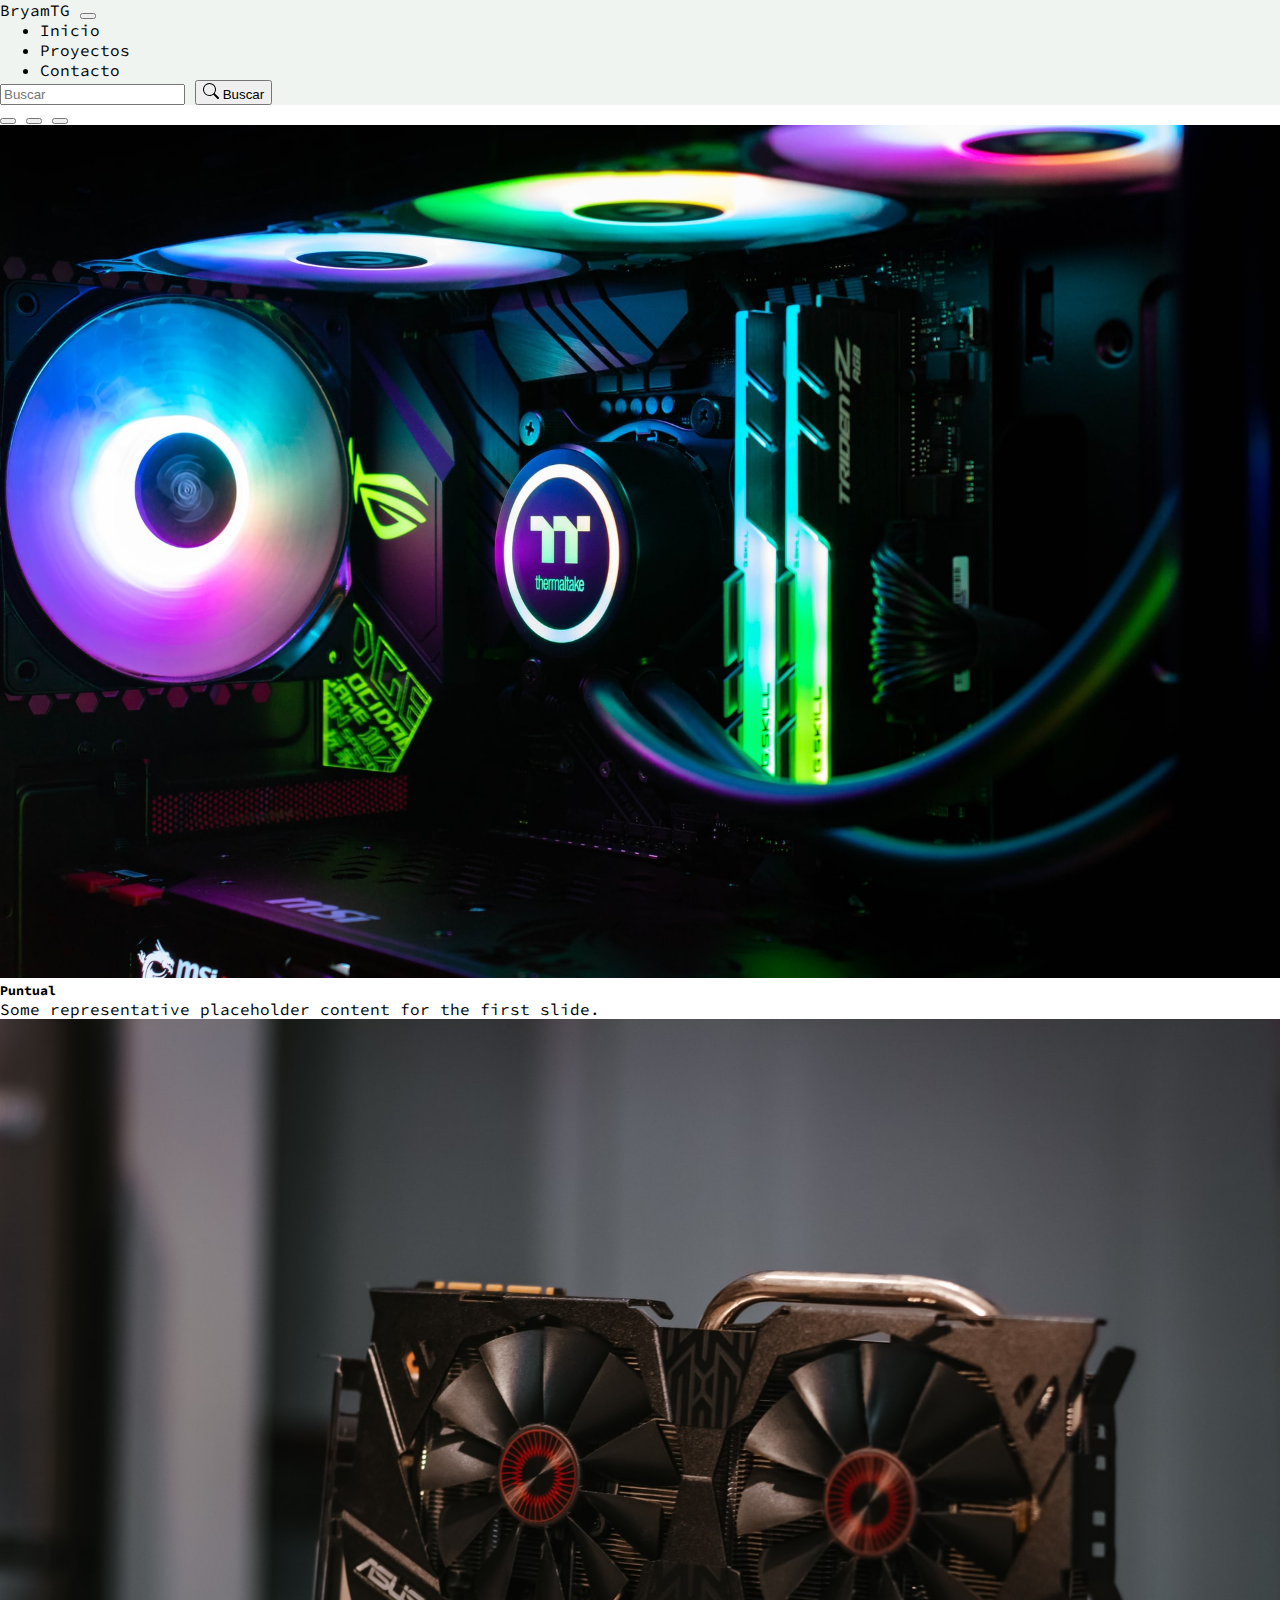
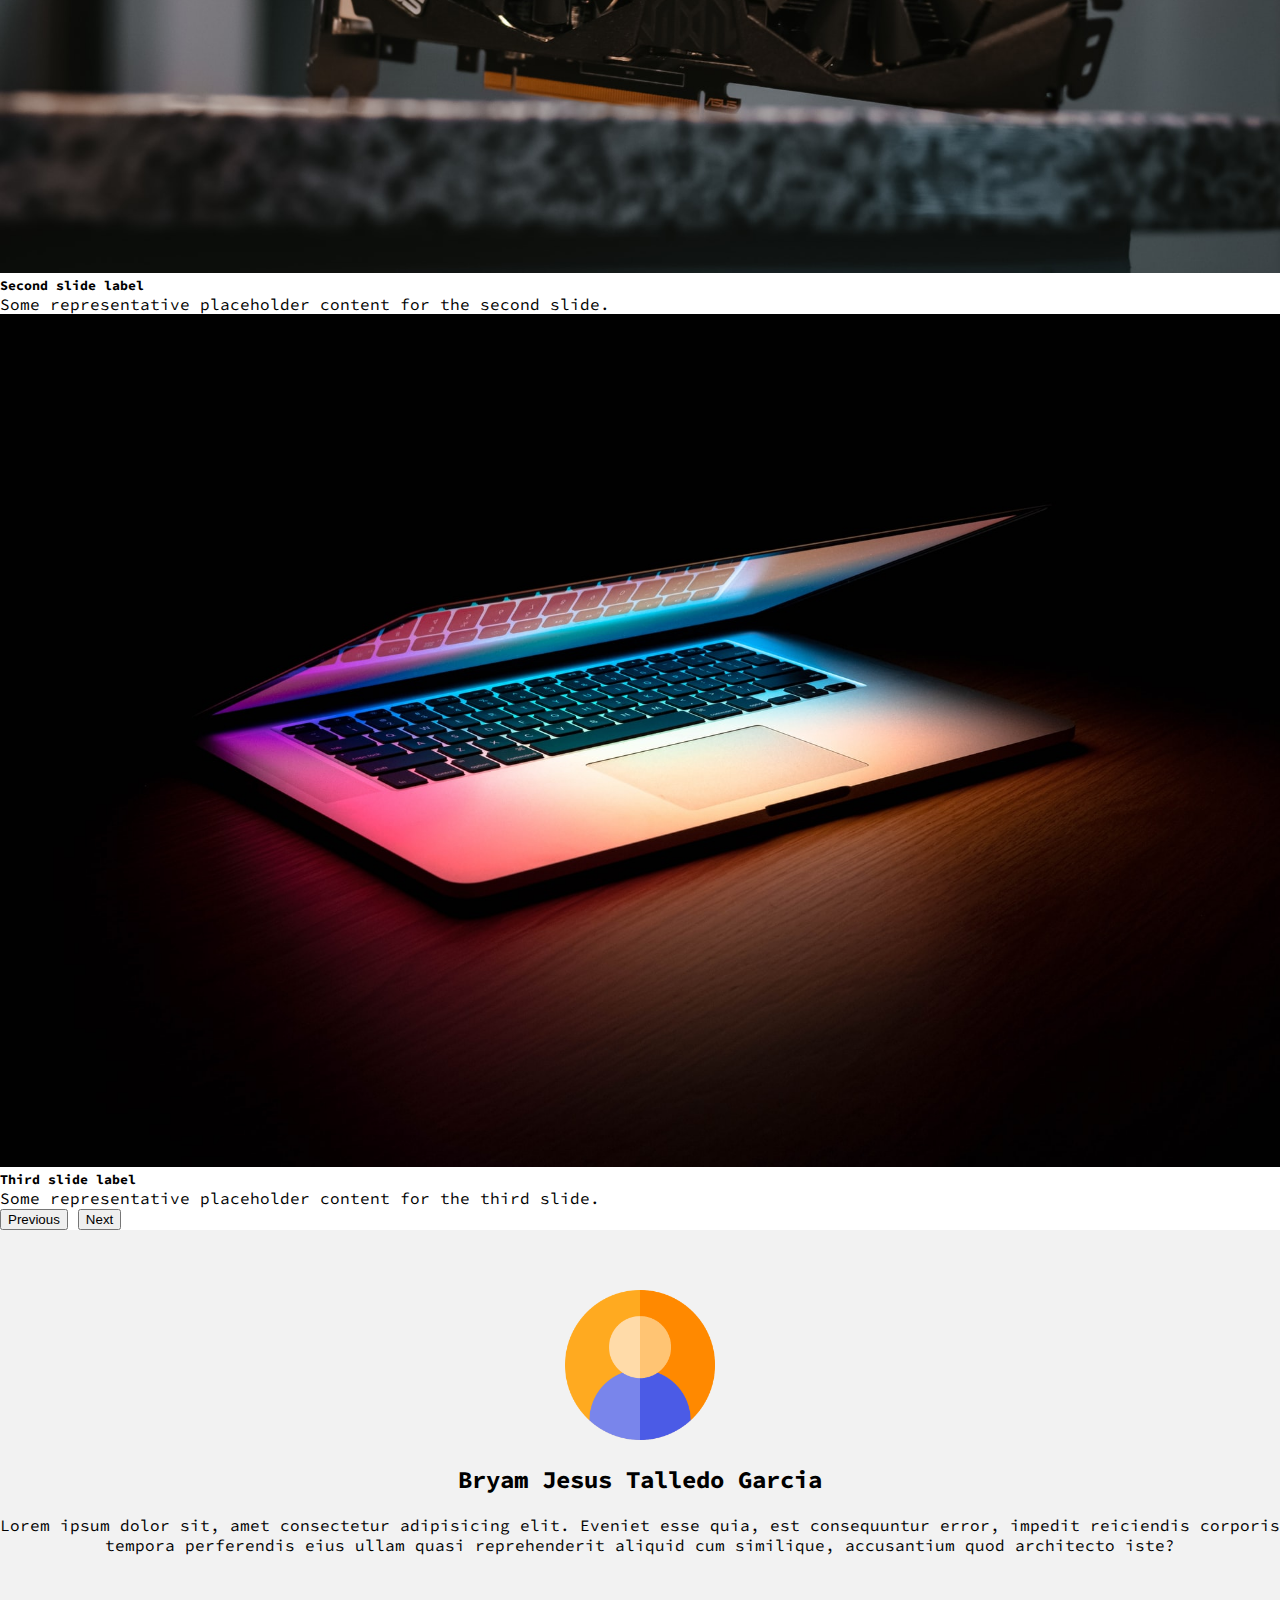
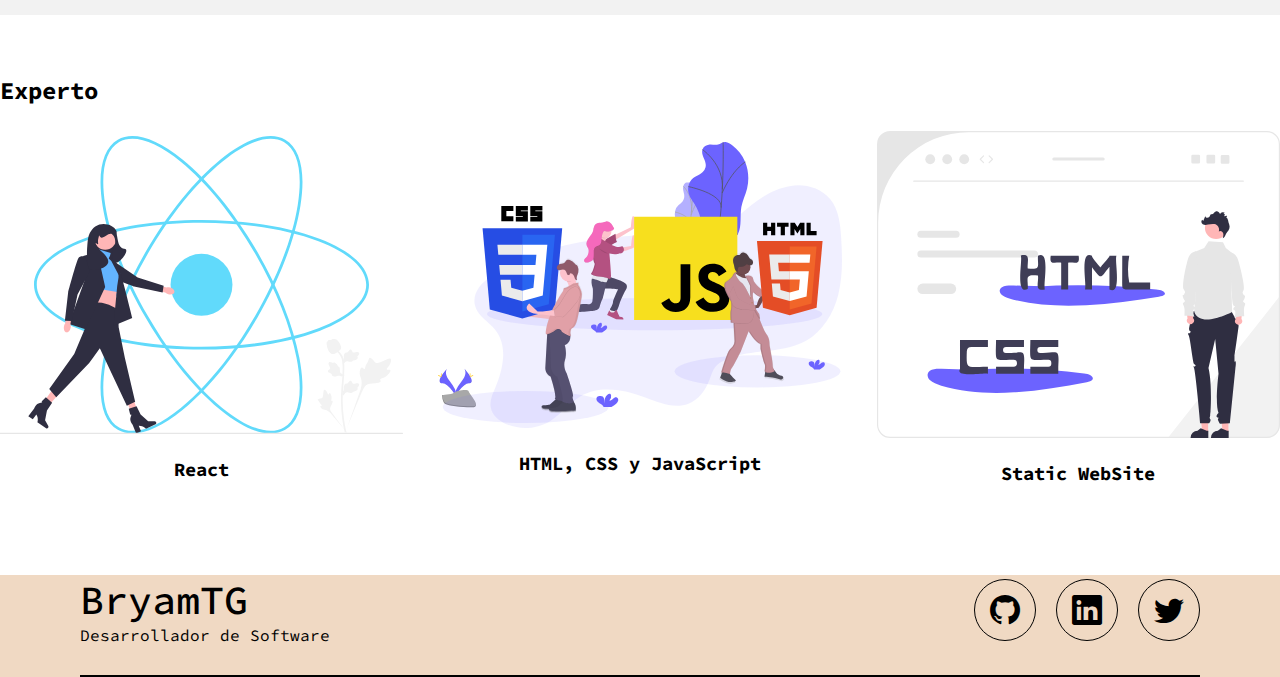
<file: index.html>
<!DOCTYPE html>
<html lang="en">
  <head>
    <meta charset="UTF-8" />
    <meta http-equiv="X-UA-Compatible" content="IE=edge" />
    <meta name="viewport" content="width=device-width, initial-scale=1.0" />
    <title>Bienvenido</title>

    <link rel="stylesheet" href="css/style.css" />

    <!-- CSS Bootstrap -->
    <link
      href="https://cdn.jsdelivr.net/npm/bootstrap@5.2.0/dist/css/bootstrap.min.css"
      rel="stylesheet"
      integrity="sha384-gH2yIJqKdNHPEq0n4Mqa/HGKIhSkIHeL5AyhkYV8i59U5AR6csBvApHHNl/vI1Bx"
      crossorigin="anonymous"
    />
    <link
      rel="stylesheet"
      href="https://cdn.jsdelivr.net/npm/bootstrap-icons@1.9.1/font/bootstrap-icons.css"
    />

    <link rel="stylesheet" href="css/style.css" />

    <link rel="preconnect" href="https://fonts.googleapis.com" />
    <link rel="preconnect" href="https://fonts.gstatic.com" crossorigin />
    <link
      href="https://fonts.googleapis.com/css2?family=Source+Code+Pro&display=swap"
      rel="stylesheet"
    />
  </head>
  <body>
    <nav class="navbar navbar-expand-lg" style="background-color: #f0f4f1">
      <div class="container-fluid">
        <a class="navbar-brand" href="#">BryamTG</a>
        <button
          class="navbar-toggler"
          type="button"
          data-bs-toggle="collapse"
          data-bs-target="#navbarTogglerDemo02"
          aria-controls="navbarTogglerDemo02"
          aria-expanded="false"
          aria-label="Toggle navigation"
        >
          <span class="navbar-toggler-icon"></span>
        </button>
        <div class="collapse navbar-collapse" id="navbarTogglerDemo02">
          <ul class="navbar-nav me-auto mb-2 mb-lg-0">
            <li class="nav-item">
              <a class="nav-link active" aria-current="page" href="#">Inicio</a>
            </li>
            <li class="nav-item">
              <a class="nav-link" href="proyectos.html">Proyectos</a>
            </li>
            <li class="nav-item">
              <a class="nav-link" href="contactanos.html">Contacto</a>
            </li>
          </ul>
          <form class="d-flex" role="search">
            <input
              class="form-control me-2"
              type="search"
              placeholder="Buscar"
              aria-label="Search"
            />
            <button
              class="btn btn-outline-success d-flex align-items-center"
              type="submit"
            >
              <svg
                xmlns="http://www.w3.org/2000/svg"
                width="16"
                height="16"
                fill="currentColor"
                class="bi bi-search"
                viewBox="0 0 16 16"
              >
                <path
                  d="M11.742 10.344a6.5 6.5 0 1 0-1.397 1.398h-.001c.03.04.062.078.098.115l3.85 3.85a1 1 0 0 0 1.415-1.414l-3.85-3.85a1.007 1.007 0 0 0-.115-.1zM12 6.5a5.5 5.5 0 1 1-11 0 5.5 5.5 0 0 1 11 0z"
                />
              </svg>
              Buscar
            </button>
          </form>
        </div>
      </div>
    </nav>
    <!--------------------------NAVBAR------------------------------->

    <div
      id="carouselExampleDark"
      class="carousel carousel-dark slide"
      data-bs-ride="carousel"
    >
      <div class="carousel-indicators">
        <button
          type="button"
          data-bs-target="#carouselExampleDark"
          data-bs-slide-to="0"
          class="active"
          aria-current="true"
          aria-label="Slide 1"
        ></button>
        <button
          type="button"
          data-bs-target="#carouselExampleDark"
          data-bs-slide-to="1"
          aria-label="Slide 2"
        ></button>
        <button
          type="button"
          data-bs-target="#carouselExampleDark"
          data-bs-slide-to="2"
          aria-label="Slide 3"
        ></button>
      </div>
      <div class="carousel-inner">
        <div class="carousel-item active" data-bs-interval="10000">
          <img
            src="img/carousel/carousel-1.jpg"
            class="d-block w-100"
            alt="..."
          />
          <div class="carousel-caption d-none d-md-block text-white">
            <h5>Puntual</h5>
            <p>Some representative placeholder content for the first slide.</p>
          </div>
        </div>
        <div class="carousel-item" data-bs-interval="2000">
          <img
            src="img/carousel/carousel-2.jpg"
            class="d-block w-100"
            alt="..."
          />
          <div class="carousel-caption d-none d-md-block text-white">
            <h5>Second slide label</h5>
            <p>Some representative placeholder content for the second slide.</p>
          </div>
        </div>
        <div class="carousel-item">
          <img
            src="img/carousel/carousel-3.jpg"
            class="d-block w-100"
            alt="..."
          />
          <div class="carousel-caption d-none d-md-block text-white">
            <h5>Third slide label</h5>
            <p>Some representative placeholder content for the third slide.</p>
          </div>
        </div>
      </div>
      <button
        class="carousel-control-prev"
        type="button"
        data-bs-target="#carouselExampleDark"
        data-bs-slide="prev"
      >
        <span class="carousel-control-prev-icon" aria-hidden="true"></span>
        <span class="visually-hidden">Previous</span>
      </button>
      <button
        class="carousel-control-next"
        type="button"
        data-bs-target="#carouselExampleDark"
        data-bs-slide="next"
      >
        <span class="carousel-control-next-icon" aria-hidden="true"></span>
        <span class="visually-hidden">Next</span>
      </button>
    </div>
    <!--------------------------CAROUSEL------------------------------->

    <main>
      <section class="nosotros">
        <div class="container">
          <div class="nosotros__contenido">
            <img class="nosotros__img" src="img/user.png" alt="" />
            <h2 class="nosotros__name">Bryam Jesus Talledo Garcia</h2>
            <p>
              Lorem ipsum dolor sit, amet consectetur adipisicing elit. Eveniet
              esse quia, est consequuntur error, impedit reiciendis corporis
              tempora perferendis eius ullam quasi reprehenderit aliquid cum
              similique, accusantium quod architecto iste?
            </p>
          </div>
        </div>
      </section>
      <!--------------------------NOSOTROS------------------------------->

      <section class="expertos">
        <div class="container">
          <h2 class="projects__title">Experto</h2>
          <div class="projects__contenedor">
            <div class="lenguajes">
              <img src="img/experts/undraw_react_re_g3ui.svg" alt="" />
              <div class="project__content">
                <h3 class="project__title center">React</h3>
              </div>
            </div>
            <div class="lenguajes">
              <img src="img/experts/undraw_static_assets_rpm6.svg" alt="" />
              <div class="project__content">
                <h3 class="project__title center">HTML, CSS y JavaScript</h3>
              </div>
            </div>
            <div class="lenguajes">
              <img src="img/experts/undraw_static_website_re_x70h.svg" alt="" />
              <div class="project__content">
                <h3 class="project__title center">Static WebSite</h3>
              </div>
            </div>
          </div>
        </div>
      </section>
      <!--------------------------EXPERTOS------------------------------->
    </main>
    <!--------------------------MAIN------------------------------->

    <footer class="pt-5 pb-5 footer" style="background-color: #f0d9c3">
      <div class="container footer__content">
        <div class="footer__name">
          <h2 class="title">BryamTG</h2>
          <p>Desarrollador de Software</p>
        </div>

        <div class="footer__social">
          <a
            class="footer__button"
            href="https://github.com/bryamjesus"
            target="_blank"
          >
            <i class="bi bi-github"></i>
          </a>

          <a
            class="footer__button"
            href="https://www.linkedin.com/in/bryam-jesus-talledo-garcia-b5ab1b1b7/"
            target="_blank"
          >
            <i class="bi bi-linkedin"></i>
          </a>

          <a
            class="footer__button"
            href="https://twitter.com/home"
            target="_blank"
          >
            <i class="bi bi-twitter"></i>
          </a>
        </div>
      </div>
      <div class="footer__divider"></div>
    </footer>
    <!--------------------------FOOTER------------------------------->

    <!-- JS Bootstrap -->
    <script
      src="https://cdn.jsdelivr.net/npm/@popperjs/core@2.11.5/dist/umd/popper.min.js"
      integrity="sha384-Xe+8cL9oJa6tN/veChSP7q+mnSPaj5Bcu9mPX5F5xIGE0DVittaqT5lorf0EI7Vk"
      crossorigin="anonymous"
    ></script>
    <script
      src="https://cdn.jsdelivr.net/npm/bootstrap@5.2.0/dist/js/bootstrap.min.js"
      integrity="sha384-ODmDIVzN+pFdexxHEHFBQH3/9/vQ9uori45z4JjnFsRydbmQbmL5t1tQ0culUzyK"
      crossorigin="anonymous"
    ></script>
  </body>
</html>
</file>
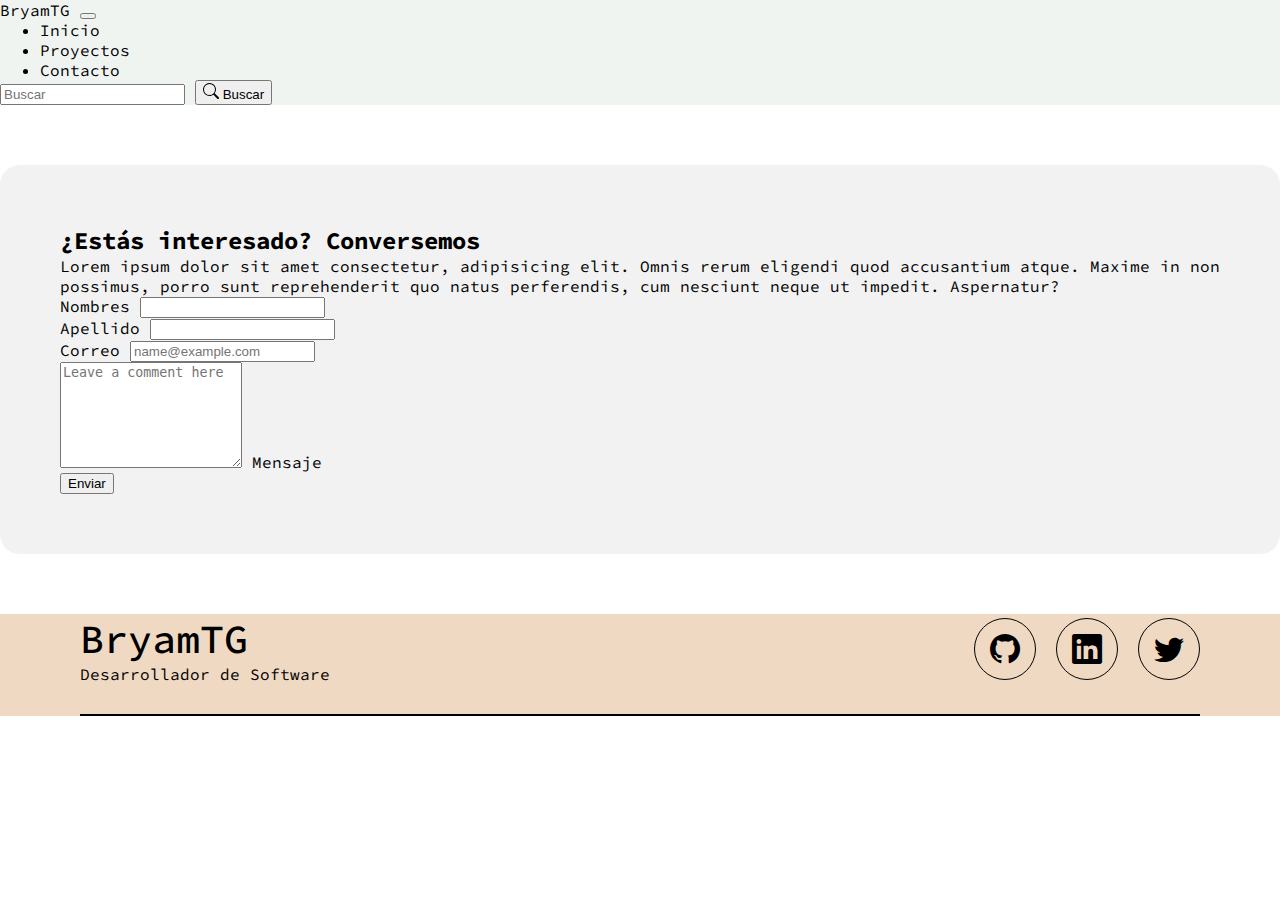
<file: contactanos.html>
<!DOCTYPE html>
<html lang="en">
  <head>
    <meta charset="UTF-8" />
    <meta http-equiv="X-UA-Compatible" content="IE=edge" />
    <meta name="viewport" content="width=device-width, initial-scale=1.0" />
    <title>Contacto</title>

    <link rel="stylesheet" href="css/style.css" />

    <!-- CSS Bootstrap -->
    <link
      href="https://cdn.jsdelivr.net/npm/bootstrap@5.2.0/dist/css/bootstrap.min.css"
      rel="stylesheet"
      integrity="sha384-gH2yIJqKdNHPEq0n4Mqa/HGKIhSkIHeL5AyhkYV8i59U5AR6csBvApHHNl/vI1Bx"
      crossorigin="anonymous"
    />
    <link
      rel="stylesheet"
      href="https://cdn.jsdelivr.net/npm/bootstrap-icons@1.9.1/font/bootstrap-icons.css"
    />

    <link rel="stylesheet" href="css/style.css" />

    <link rel="preconnect" href="https://fonts.googleapis.com" />
    <link rel="preconnect" href="https://fonts.gstatic.com" crossorigin />
    <link
      href="https://fonts.googleapis.com/css2?family=Source+Code+Pro&display=swap"
      rel="stylesheet"
    />
  </head>
  <body>
    <nav class="navbar navbar-expand-lg" style="background-color: #f0f4f1">
      <div class="container-fluid">
        <a class="navbar-brand" href="index.html">BryamTG</a>
        <button
          class="navbar-toggler"
          type="button"
          data-bs-toggle="collapse"
          data-bs-target="#navbarTogglerDemo02"
          aria-controls="navbarTogglerDemo02"
          aria-expanded="false"
          aria-label="Toggle navigation"
        >
          <span class="navbar-toggler-icon"></span>
        </button>
        <div class="collapse navbar-collapse" id="navbarTogglerDemo02">
          <ul class="navbar-nav me-auto mb-2 mb-lg-0">
            <li class="nav-item">
              <a class="nav-link" href="index.html">Inicio</a>
            </li>
            <li class="nav-item">
              <a class="nav-link" href="proyectos.html">Proyectos</a>
            </li>
            <li class="nav-item">
              <a class="nav-link active" aria-current="page" href="#"
                >Contacto</a
              >
            </li>
          </ul>
          <form class="d-flex" role="search">
            <input
              class="form-control me-2"
              type="search"
              placeholder="Buscar"
              aria-label="Search"
            />
            <button
              class="btn btn-outline-success d-flex align-items-center"
              type="submit"
            >
              <svg
                xmlns="http://www.w3.org/2000/svg"
                width="16"
                height="16"
                fill="currentColor"
                class="bi bi-search"
                viewBox="0 0 16 16"
              >
                <path
                  d="M11.742 10.344a6.5 6.5 0 1 0-1.397 1.398h-.001c.03.04.062.078.098.115l3.85 3.85a1 1 0 0 0 1.415-1.414l-3.85-3.85a1.007 1.007 0 0 0-.115-.1zM12 6.5a5.5 5.5 0 1 1-11 0 5.5 5.5 0 0 1 11 0z"
                />
              </svg>
              Buscar
            </button>
          </form>
        </div>
      </div>
    </nav>
    <!--------------------------NAVBAR------------------------------->

    <main>
      <section class="contacto">
        <div class="container">
          <form class="row g-2 nosotros">
            <h2 class="contacto__title">¿Estás interesado? Conversemos</h2>
            <p>Lorem ipsum dolor sit amet consectetur, adipisicing elit. Omnis rerum eligendi quod accusantium atque. Maxime in non possimus, porro sunt reprehenderit quo natus perferendis, cum nesciunt neque ut impedit. Aspernatur?</p>
            <div class="col-md-6">
              <label for="validationDefault01" class="form-label"
                >Nombres</label
              >
              <input
                type="text"
                class="form-control"
                id="validationDefault01"
                value=""
                required
              />
            </div>
            <div class="col-md-6">
              <label for="validationDefault02" class="form-label"
                >Apellido</label
              >
              <input
                type="text"
                class="form-control"
                id="validationDefault02"
                value=""
                required
              />
            </div>
            <div class="mb-3">
              <label for="exampleFormControlInput1" class="form-label"
                >Correo</label
              >
              <input
                type="email"
                class="form-control"
                id="exampleFormControlInput1"
                placeholder="name@example.com"
              />
            </div>

            <div class="form-floating">
              <textarea
                class="form-control"
                placeholder="Leave a comment here"
                id="floatingTextarea2"
                style="height: 100px"
              ></textarea>
              <label for="floatingTextarea2">Mensaje</label>
            </div>
            <div class="col-12">
              <button class="btn btn-primary w-100" type="submit">
                Enviar
              </button>
            </div>
          </form>
        </div>
      </section>
       <!--------------------------CONTACTO------------------------------->
    </main>
    <!--------------------------MAIN------------------------------->

    <footer class="pt-5 pb-5 footer" style="background-color: #f0d9c3">
      <div class="container footer__content">
        <div class="footer__name">
          <h2 class="title">BryamTG</h2>
          <p>Desarrollador de Software</p>
        </div>

        <div class="footer__social">
          <a
            class="footer__button"
            href="https://github.com/bryamjesus"
            target="_blank"
          >
            <i class="bi bi-github"></i>
          </a>

          <a
            class="footer__button"
            href="https://www.linkedin.com/in/bryam-jesus-talledo-garcia-b5ab1b1b7/"
            target="_blank"
          >
            <i class="bi bi-linkedin"></i>
          </a>

          <a
            class="footer__button"
            href="https://twitter.com/home"
            target="_blank"
          >
            <i class="bi bi-twitter"></i>
          </a>
        </div>
      </div>
      <div class="footer__divider"></div>
    </footer>
    <!--------------------------FOOTER------------------------------->

    <!-- JS Bootstrap -->
    <script
      src="https://cdn.jsdelivr.net/npm/@popperjs/core@2.11.5/dist/umd/popper.min.js"
      integrity="sha384-Xe+8cL9oJa6tN/veChSP7q+mnSPaj5Bcu9mPX5F5xIGE0DVittaqT5lorf0EI7Vk"
      crossorigin="anonymous"
    ></script>
    <script
      src="https://cdn.jsdelivr.net/npm/bootstrap@5.2.0/dist/js/bootstrap.min.js"
      integrity="sha384-ODmDIVzN+pFdexxHEHFBQH3/9/vQ9uori45z4JjnFsRydbmQbmL5t1tQ0culUzyK"
      crossorigin="anonymous"
    ></script>
  </body>
</html>
</file>
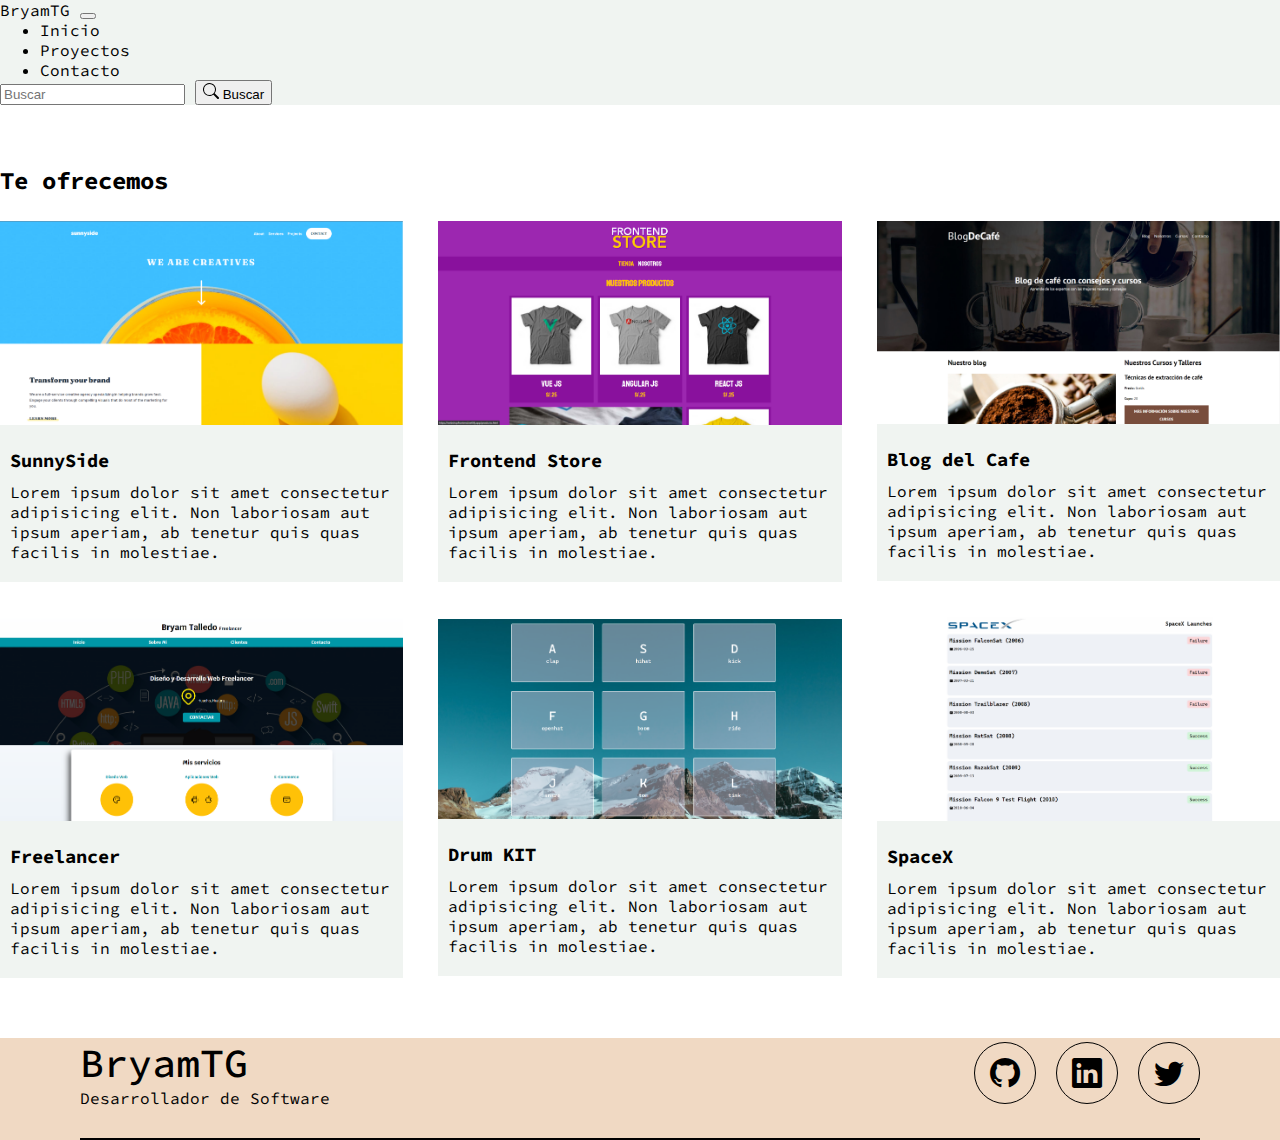
<file: proyectos.html>
<!DOCTYPE html>
<html lang="en">
  <head>
    <meta charset="UTF-8" />
    <meta http-equiv="X-UA-Compatible" content="IE=edge" />
    <meta name="viewport" content="width=device-width, initial-scale=1.0" />
    <title>Servicio</title>

    <link rel="stylesheet" href="css/style.css" />

    <!-- CSS Bootstrap -->
    <link
      href="https://cdn.jsdelivr.net/npm/bootstrap@5.2.0/dist/css/bootstrap.min.css"
      rel="stylesheet"
      integrity="sha384-gH2yIJqKdNHPEq0n4Mqa/HGKIhSkIHeL5AyhkYV8i59U5AR6csBvApHHNl/vI1Bx"
      crossorigin="anonymous"
    />
    <link
      rel="stylesheet"
      href="https://cdn.jsdelivr.net/npm/bootstrap-icons@1.9.1/font/bootstrap-icons.css"
    />

    <link rel="stylesheet" href="css/style.css" />

    <link rel="preconnect" href="https://fonts.googleapis.com" />
    <link rel="preconnect" href="https://fonts.gstatic.com" crossorigin />
    <link
      href="https://fonts.googleapis.com/css2?family=Source+Code+Pro&display=swap"
      rel="stylesheet"
    />
  </head>
  <body>
    <nav class="navbar navbar-expand-lg" style="background-color: #f0f4f1">
      <div class="container-fluid">
        <a class="navbar-brand" href="index.html">BryamTG</a>
        <button
          class="navbar-toggler"
          type="button"
          data-bs-toggle="collapse"
          data-bs-target="#navbarTogglerDemo02"
          aria-controls="navbarTogglerDemo02"
          aria-expanded="false"
          aria-label="Toggle navigation"
        >
          <span class="navbar-toggler-icon"></span>
        </button>
        <div class="collapse navbar-collapse" id="navbarTogglerDemo02">
          <ul class="navbar-nav me-auto mb-2 mb-lg-0">
            <li class="nav-item">
              <a class="nav-link" href="index.html">Inicio</a>
            </li>
            <li class="nav-item">
              <a class="nav-link active" aria-current="page" href="#"
                >Proyectos</a
              >
            </li>
            <li class="nav-item">
              <a class="nav-link" href="contactanos.html">Contacto</a>
            </li>
          </ul>
          <form class="d-flex" role="search">
            <input
              class="form-control me-2"
              type="search"
              placeholder="Buscar"
              aria-label="Search"
            />
            <button
              class="btn btn-outline-success d-flex align-items-center"
              type="submit"
            >
              <svg
                xmlns="http://www.w3.org/2000/svg"
                width="16"
                height="16"
                fill="currentColor"
                class="bi bi-search"
                viewBox="0 0 16 16"
              >
                <path
                  d="M11.742 10.344a6.5 6.5 0 1 0-1.397 1.398h-.001c.03.04.062.078.098.115l3.85 3.85a1 1 0 0 0 1.415-1.414l-3.85-3.85a1.007 1.007 0 0 0-.115-.1zM12 6.5a5.5 5.5 0 1 1-11 0 5.5 5.5 0 0 1 11 0z"
                />
              </svg>
              Buscar
            </button>
          </form>
        </div>
      </div>
    </nav>
    <!--------------------------NAVBAR------------------------------->

    <main>
      <section class="projects">
        <div class="container">
          <h2 class="projects__title">Te ofrecemos</h2>
          <div class="projects__contenedor">
            <a
              href="https://sunnyside-landing-page-bryam.netlify.app/"
              target="_blank"
            >
              <div class="project">
                <img src="img/projects/sunny-side.PNG" alt="" />
                <div class="project__content">
                  <h3 class="project__title">SunnySide</h3>
                  <p>
                    Lorem ipsum dolor sit amet consectetur adipisicing elit. Non
                    laboriosam aut ipsum aperiam, ab tenetur quis quas facilis
                    in molestiae.
                  </p>
                </div>
              </div>
            </a>
            <a href="https://webshopfrontend.netlify.app/" target="_blank">
              <div class="project">
                <img src="img/projects/frontend-store.png" alt="" />
                <div class="project__content">
                  <h3 class="project__title">Frontend Store</h3>
                  <p>
                    Lorem ipsum dolor sit amet consectetur adipisicing elit. Non
                    laboriosam aut ipsum aperiam, ab tenetur quis quas facilis
                    in molestiae.
                  </p>
                </div>
              </div>
            </a>
            <a href="https://reactblogcoffee.netlify.app/" target="_blank">
              <div class="project">
                <img src="img/projects/blog-del-cafe.png" alt="" />
                <div class="project__content">
                  <h3 class="project__title">Blog del Cafe</h3>
                  <p>
                    Lorem ipsum dolor sit amet consectetur adipisicing elit. Non
                    laboriosam aut ipsum aperiam, ab tenetur quis quas facilis
                    in molestiae.
                  </p>
                </div>
              </div>
            </a>
            <a
              href="https://freelancerbryamtalledo.netlify.app/"
              target="_blank"
            >
              <div class="project">
                <img src="img/projects/freelancer.png" alt="" />
                <div class="project__content">
                  <h3 class="project__title">Freelancer</h3>
                  <p>
                    Lorem ipsum dolor sit amet consectetur adipisicing elit. Non
                    laboriosam aut ipsum aperiam, ab tenetur quis quas facilis
                    in molestiae.
                  </p>
                </div>
              </div>
            </a>
            <a href="https://drum-kit-bryam.netlify.app/" target="_blank">
              <div class="project">
                <img src="img/projects/drum.png" alt="" />
                <div class="project__content">
                  <h3 class="project__title">Drum KIT</h3>
                  <p>
                    Lorem ipsum dolor sit amet consectetur adipisicing elit. Non
                    laboriosam aut ipsum aperiam, ab tenetur quis quas facilis
                    in molestiae.
                  </p>
                </div>
              </div>
            </a>
            <a href="https://spacex-workshop.netlify.app/" target="_blank">
              <div class="project">
                <img src="img/projects/spacex.png" alt="" />
                <div class="project__content">
                  <h3 class="project__title">SpaceX</h3>
                  <p>
                    Lorem ipsum dolor sit amet consectetur adipisicing elit. Non
                    laboriosam aut ipsum aperiam, ab tenetur quis quas facilis
                    in molestiae.
                  </p>
                </div>
              </div>
            </a>
          </div>
        </div>
      </section>
      <!--------------------------PROJECTS------------------------------->
    </main>
    <!--------------------------MAIN------------------------------->

    <footer class="pt-5 pb-5 footer" style="background-color: #f0d9c3">
      <div class="container footer__content">
        <div class="footer__name">
          <h2 class="title">BryamTG</h2>
          <p>Desarrollador de Software</p>
        </div>

        <div class="footer__social">
          <a
            class="footer__button"
            href="https://github.com/bryamjesus"
            target="_blank"
          >
            <i class="bi bi-github"></i>
          </a>

          <a
            class="footer__button"
            href="https://www.linkedin.com/in/bryam-jesus-talledo-garcia-b5ab1b1b7/"
            target="_blank"
          >
            <i class="bi bi-linkedin"></i>
          </a>

          <a
            class="footer__button"
            href="https://twitter.com/home"
            target="_blank"
          >
            <i class="bi bi-twitter"></i>
          </a>
        </div>
      </div>
      <div class="footer__divider"></div>
    </footer>
    <!--------------------------FOOTER------------------------------->

    <!-- JS Bootstrap -->
    <script
      src="https://cdn.jsdelivr.net/npm/@popperjs/core@2.11.5/dist/umd/popper.min.js"
      integrity="sha384-Xe+8cL9oJa6tN/veChSP7q+mnSPaj5Bcu9mPX5F5xIGE0DVittaqT5lorf0EI7Vk"
      crossorigin="anonymous"
    ></script>
    <script
      src="https://cdn.jsdelivr.net/npm/bootstrap@5.2.0/dist/js/bootstrap.min.js"
      integrity="sha384-ODmDIVzN+pFdexxHEHFBQH3/9/vQ9uori45z4JjnFsRydbmQbmL5t1tQ0culUzyK"
      crossorigin="anonymous"
    ></script>
  </body>
</html>
</file>
<file: css/style.css>
* {
  margin: 0;
}

body {
  font-family: "Source Code Pro", monospace;
}

a {
  text-decoration: none;
  color: #000;
}

img {
  width: 100%;
}

.center {
  text-align: center;
}

/*******************************************************************
Carousel 
*******************************************************************/
.carousel-dark .carousel-control-next-icon,
.carousel-dark .carousel-control-prev-icon {
  filter: none;
}

.carousel-control-next-icon,
.carousel-control-prev-icon {
  color: #fff;
}

/*******************************************************************
Projects 
*******************************************************************/
.projects,
.expertos,
.nosotros,
.contacto {
  padding: 60px 0;
}

.projects__title {
  padding-bottom: 25px;
}

.project {
  background-color: #f0f4f1;
}

.projects__contenedor {
  display: grid;
  gap: 35px;
  align-items: center;
}

.projects__contenedor a:hover {
  transform: scale(1.05);
  transition: transform 300ms cubic-bezier(0.4, 0, 0.2, 1);
}

.project__content {
  padding: 20px 10px;
}

.project__title {
  font-weight: bold;
  margin-bottom: 10px;
}

@media (min-width: 768px) {
  .projects__contenedor {
    grid-template-columns: repeat(2, 1fr);
  }
}

@media (min-width: 1024px) {
  .projects__contenedor {
    grid-template-columns: repeat(3, 1fr);
  }
}

/*******************************************************************
Nosotros
*******************************************************************/
.nosotros {
  background-color: #f2f2f2;
}
.nosotros__img {
  width: 150px;
}
.nosotros__name {
  padding: 20px 0;
  margin: 0;
}

.nosotros__contenido {
  text-align: center;
}

/*******************************************************************
Contacto
*******************************************************************/
.contacto__title {
  margin: 0;
  padding: 0;
}

.contacto form {
  border-radius: 20px;
  padding-left: 60px;
  padding-right: 60px;
}

/*******************************************************************
Footer
*******************************************************************/
.footer__content {
  display: flex;
  flex-direction: column;
  align-items: center;
  text-align: center;
  gap: 20px;
}

.title {
  font-weight: 500;
  font-size: 40px;
  margin-bottom: 0;
}

.footer__social {
  display: flex;
  width: 100%;
  justify-content: space-evenly;
}

.footer__button {
  display: inline-block;
  /* margin-left: 20px; */
  height: 60px;
  width: 60px;
  border: 1px solid #000;
  border-radius: 50%;
  text-align: center;
  color: #000;
}

.footer__button i {
  font-size: 30px;
  line-height: 60px;
}

.footer__button:hover {
  background-color: #000;
  color: #f0d9c3;
}

.footer__divider {
  width: 100%;
  padding-top: 30px;
  border-bottom: 2px solid #000;
}

.footer {
  padding-left: 0.3em;
  padding-right: 0.3em;
}

@media (min-width: 768px) {
  .footer__content {
    flex-direction: row;
    justify-content: space-between;
    text-align: inherit;
  }

  .footer__name {
    width: 40%;
  }

  .footer__social {
    width: 50%;
    gap: 20px;
    justify-content: flex-end;
  }
  .footer {
    padding-left: 5em;
    padding-right: 5em;
  }
}
</file>
